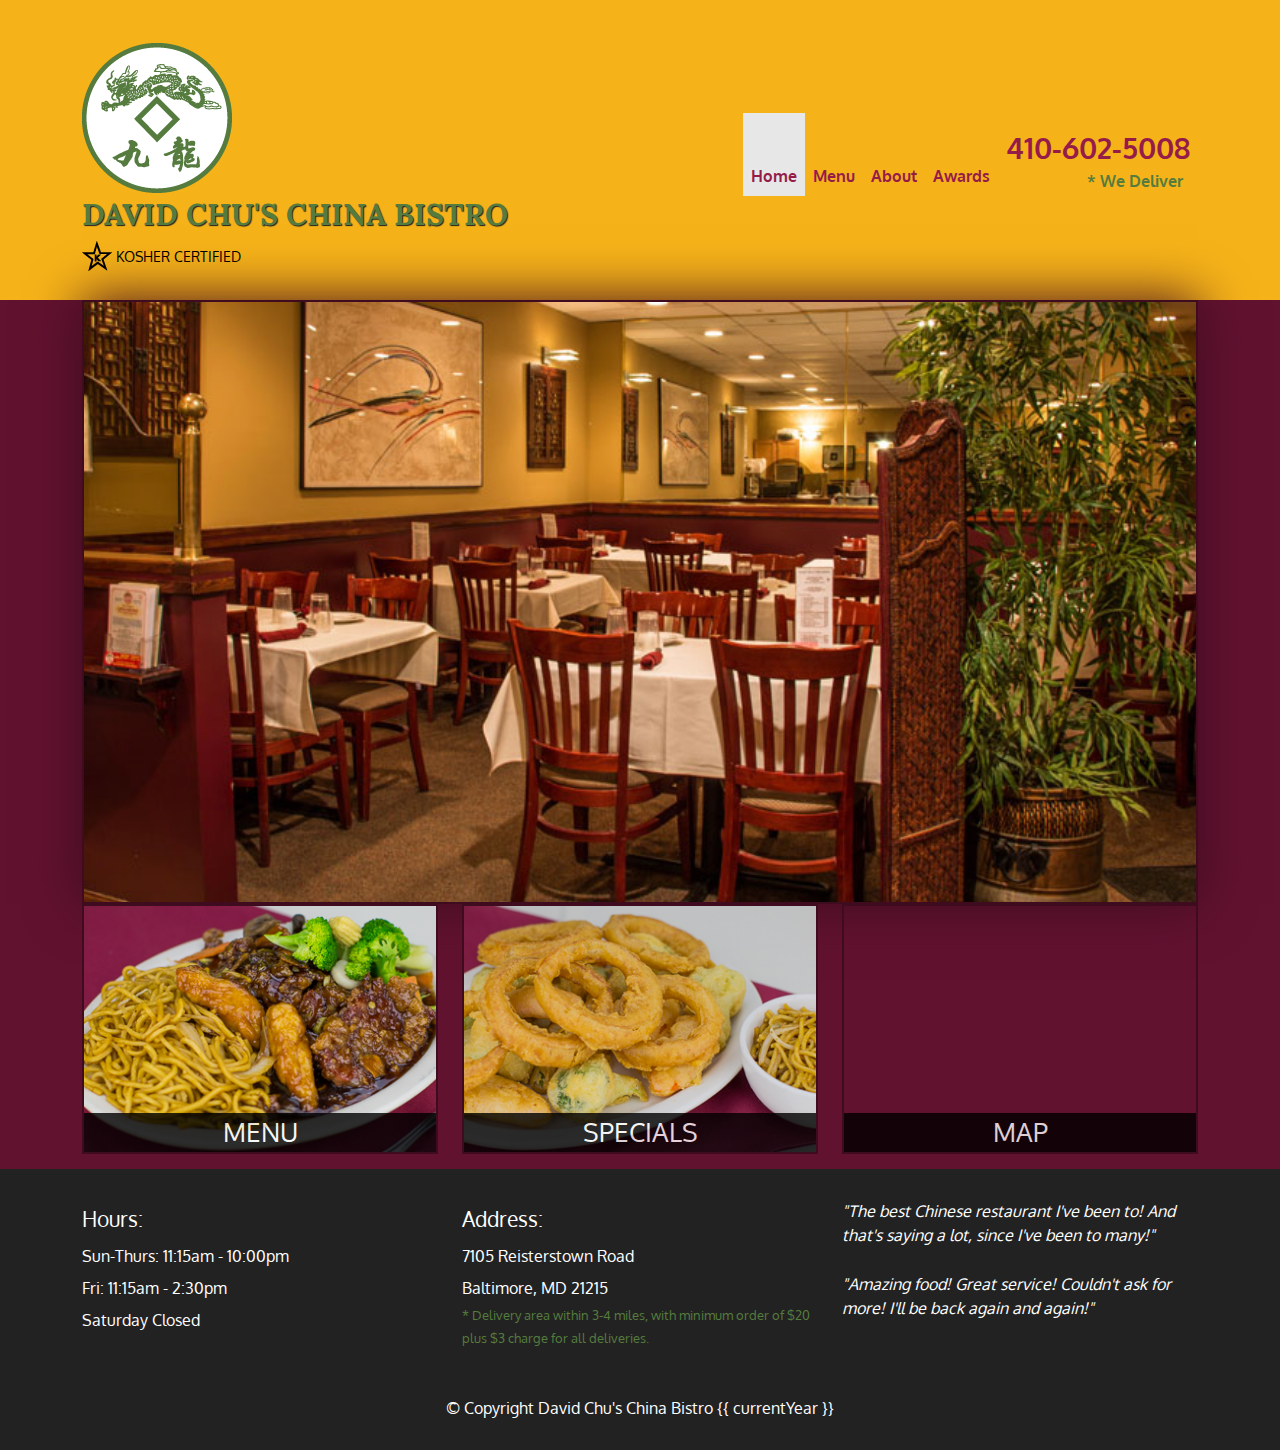
<file: index.html>
<!DOCTYPE html>
<html lang="en">
<head>
  <meta charset="UTF-8">
  <meta name="viewport" content="width=device-width, initial-scale=1.0">
  <title>David Chu's China Bistro</title>
  <link href="https://cdn.jsdelivr.net/npm/bootstrap@5.3.0/dist/css/bootstrap.min.css" rel="stylesheet">
  <link rel="stylesheet" href="css/styles.css">
  <link href='https://fonts.googleapis.com/css?family=Oxygen:400,300,700' rel='stylesheet' type='text/css'>
  <link href='https://fonts.googleapis.com/css?family=Lora' rel='stylesheet' type='text/css'>
</head>
<body>
  <header>
    <nav id="header-nav" class="navbar navbar-expand-lg navbar-light">
      <div class="container">
        <a class="navbar-brand" href="index.html">
          <div id="logo-img" alt="Logo image"></div>
          <h1>David Chu's China Bistro</h1>
          <p>
            <img src="images/star-k-logo.png" alt="Kosher certification">
            <span>Kosher Certified</span>
          </p>
        </a>

        <button class="navbar-toggler" type="button" data-bs-toggle="collapse" data-bs-target="#navbarNav"
                aria-controls="navbarNav" aria-expanded="false" aria-label="Toggle navigation">
          <span class="navbar-toggler-icon"></span>
        </button>

        <div class="collapse navbar-collapse" id="navbarNav">
          <ul id="nav-list" class="navbar-nav ms-auto">
            <li class="nav-item active">
              <a class="nav-link" href="index.html">
                <span class="bi bi-house-fill"></span><br class="d-none d-lg-block"> Home
              </a>
            </li>
            <li class="nav-item">
              <a class="nav-link" href="#" onclick="$dc.loadMenuCategories();">
                <span class="bi bi-cutlery"></span><br class="d-none d-lg-block"> Menu
              </a>
            </li>
            <li class="nav-item">
              <a class="nav-link" href="#">
                <span class="bi bi-info-circle-fill"></span><br class="d-none d-lg-block"> About
              </a>
            </li>
            <li class="nav-item">
              <a class="nav-link" href="#">
                <span class="bi bi-award-fill"></span><br class="d-none d-lg-block"> Awards
              </a>
            </li>
            <li id="phone" class="d-none d-lg-inline">
              <a class="nav-link" href="tel:410-602-5008">
                <span>410-602-5008</span>
              </a>
              <div>* We Deliver</div>
            </li>
          </ul>
        </div>
      </div>
    </nav>
  </header>

  <div id="call-btn" class="d-lg-none">
    <a class="btn" href="tel:410-602-5008">
      <span class="bi bi-telephone-fill"></span>
      410-602-5008
    </a>
  </div>
  <div id="xs-deliver" class="text-center d-lg-none">* We Deliver</div>

  <div id="main-content" class="container"></div>

  <footer class="footer">
    <div class="container">
      <div class="row">
        <section id="hours" class="col-md-4">
          <span>Hours:</span><br>
          Sun-Thurs: 11:15am - 10:00pm<br>
          Fri: 11:15am - 2:30pm<br>
          Saturday Closed
          <hr class="d-md-none">
        </section>
        <section id="address" class="col-md-4">
          <span>Address:</span><br>
          7105 Reisterstown Road<br>
          Baltimore, MD 21215
          <p>* Delivery area within 3-4 miles, with minimum order of $20 plus $3 charge for all deliveries.</p>
          <hr class="d-md-none">
        </section>
        <section id="testimonials" class="col-md-4">
          <p>"The best Chinese restaurant I've been to! And that's saying a lot, since I've been to many!"</p>
          <p>"Amazing food! Great service! Couldn't ask for more! I'll be back again and again!"</p>
        </section>
      </div>
      <div class="text-center">&copy; Copyright David Chu's China Bistro {{ currentYear }}</div>
    </div>
  </footer>

  <script src="https://cdn.jsdelivr.net/npm/bootstrap@5.3.0/dist/js/bootstrap.bundle.min.js"></script>
  <script src="js/ajax-utils.js"></script>
  <script src="js/script.js"></script>
</body>
</html>
</file>
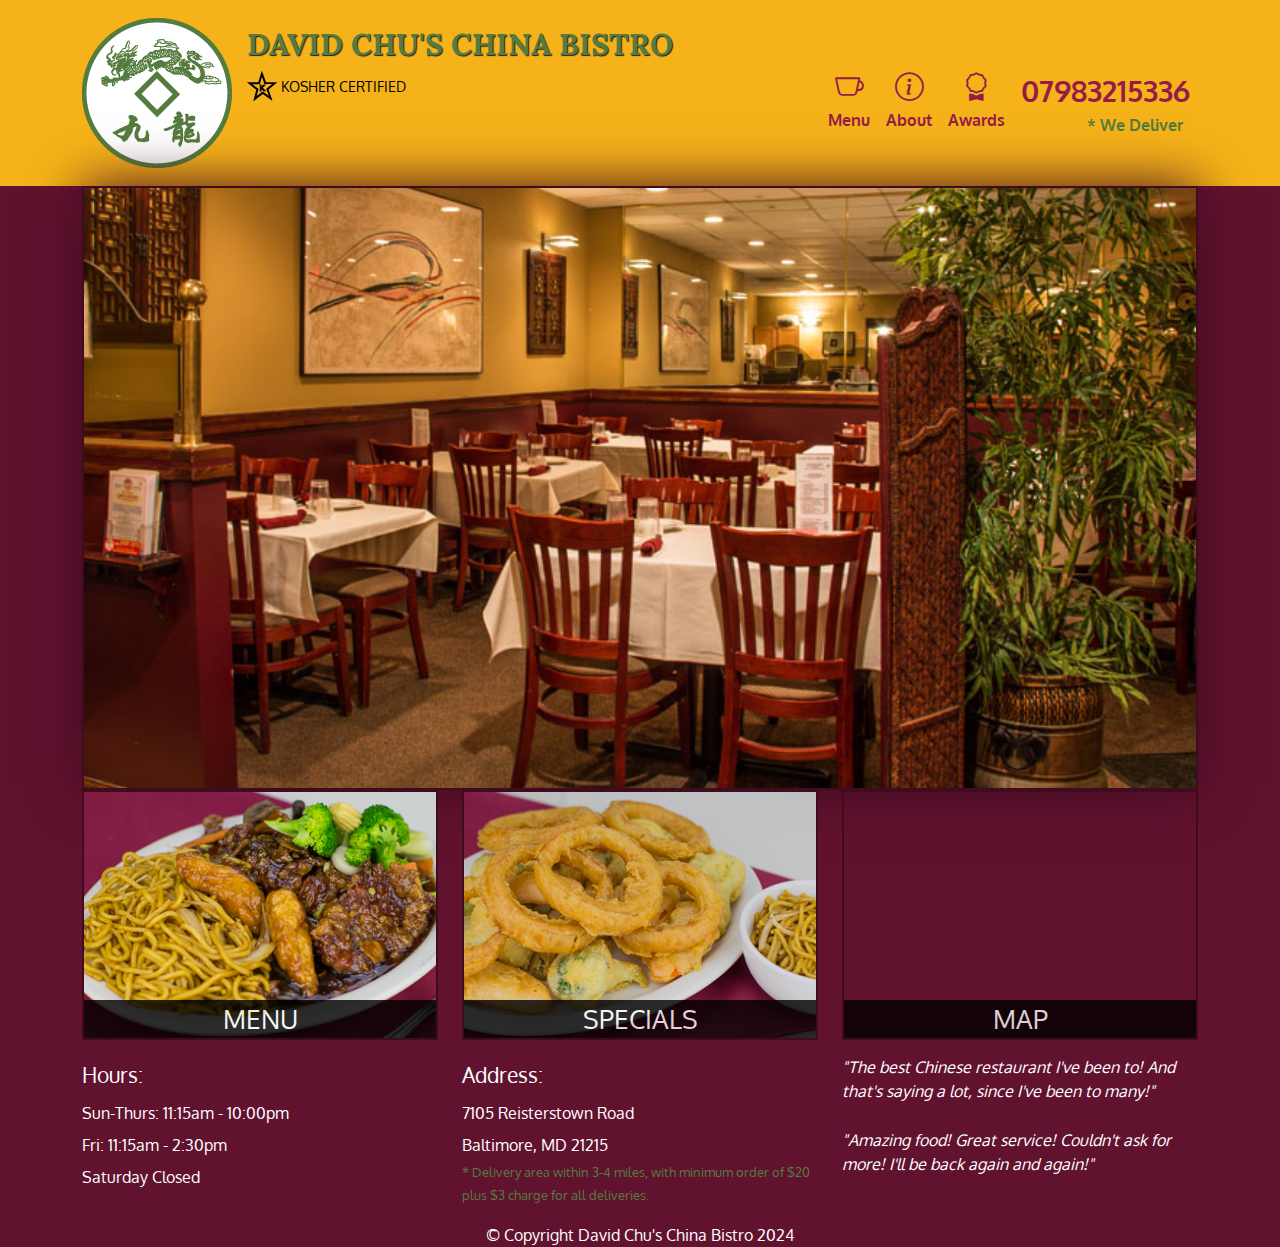
<file: menu-categories.html>
<!doctype html>
<html lang="en">
<head>
    <meta charset="utf-8">
    <meta name="viewport" content="width=device-width, initial-scale=1">
    <title>David Chu's China Bistro</title>
    <link rel="stylesheet" href="https://cdn.jsdelivr.net/npm/bootstrap-icons@1.10.5/font/bootstrap-icons.css">
    <link href="https://cdn.jsdelivr.net/npm/bootstrap@5.3.3/dist/css/bootstrap.min.css" rel="stylesheet" integrity="sha384-QWTKZyjpPEjISv5WaRU9OFeRpok6YctnYmDr5pNlyT2bRjXh0JMhjY6hW+ALEwIH" crossorigin="anonymous">
    <link rel="stylesheet" href="css/styles.css">
    <link rel="preconnect" href="https://fonts.googleapis.com">
    <link rel="preconnect" href="https://fonts.gstatic.com" crossorigin>
    <link href="https://fonts.googleapis.com/css2?family=Oxygen:wght@300;400;700&family=Lora:ital,wght@0,400;0,700;1,400;1,700&display=swap" rel="stylesheet">
</head>
<body>
    <header>
        <nav id="header-nav" class="navbar navbar-expand-lg">
            <div class="container">
                <div class="navbar-header">
                    <a href="index.html" class="float-start">
                        <div id="logo-img"></div>
                    </a>
                    <div class="navbar-brand">
                        <a href="index.html"><h1>David Chu's China Bistro</h1></a>
                        <p>
                            <img src="images/star-k-logo.png" alt="Kosher certification">
                            <span>Kosher Certified</span>
                        </p>
                    </div>
                    <button type="button" class="navbar-toggler" data-bs-toggle="collapse" data-bs-target="#collapsable-nav" aria-controls="collapsable-nav" aria-expanded="false" aria-label="Toggle navigation">
                        <span class="navbar-toggler-icon"></span>
                    </button>
                </div>
                <div id="collapsable-nav" class="collapse navbar-collapse">
  <ul id="nav-list" class="navbar-nav ms-auto">
    <li class="nav-item active d-sm-none">
      <a class="nav-link" href="index.html">
        <span class="bi bi-house"></span> Home
      </a>
    </li>
    <li class="nav-item">
      <a class="nav-link" href="menu-categories.html">
        <span class="bi bi-cup"></span><br class="d-none d-md-inline"> Menu
      </a>
    </li>
    <li class="nav-item">
      <a class="nav-link" href="#">
        <span class="bi bi-info-circle"></span><br class="d-none d-md-inline"> About
      </a>
    </li>
    <li class="nav-item">
      <a class="nav-link" href="#">
        <span class="bi bi-award"></span><br class="d-none d-md-inline"> Awards
      </a>
    </li>
    <li id="phone" class="nav-item d-none d-lg-inline">
      <a class="nav-link" href="tel:+447983215336">
        <span>07983215336</span>
      </a>
      <div>* We Deliver</div>
    </li>
  </ul><!-- #nav-list -->
</div><!-- .collapse .navbar-collapse -->
            </div><!-- .container -->
        </nav><!-- #header-nav -->
    </header>

    <div id="call-btn" class="d-block d-sm-none">
        <a class="btn" href="tel:+447983215336">
            <span class="bi bi-telephone"></span>
           07983215336
        </a>
    </div>
    <div id="xs-deliver" class="text-center d-block d-sm-none">* We Deliver</div>

 <div id="main-content" class="container">
        <h2 id="menu-categories-title" class="text-center">Menu Categories</h2>
        <div class="text-center">
            Substituting white rice with brown rice or fried rice after 3:00pm will be $1.50 for a pint and $2.50 for a quart.
        </div>

        <section class="row row-cols-1 row-cols-sm-2 row-cols-md-3 row-cols-lg-4">
            <div class="col">
                <a href="single-category.html">
                    <div class="category-tile">
                        <img width="200" height="200" src="images/menu/B/B.jpg" alt="Lunch">
                        <span>Lunch</span>
                    </div>
                </a>
            </div>
     
            <div class="col">
                <a href="single-category.html">
                    <div class="category-tile">
                        <img width="200" height="200" src="images/menu/B/B.jpg" alt="Lunch">
                        <span>Lunch</span>
                    </div>
                </a>
            </div>
     
            <div class="col">
                <a href="single-category.html">
                    <div class="category-tile">
                        <img width="200" height="200" src="images/menu/B/B.jpg" alt="Lunch">
                        <span>Lunch</span>
                    </div>
                </a>
            </div>
  
            <div class="col">
                <a href="single-category.html">
                    <div class="category-tile">
                        <img width="200" height="200" src="images/menu/B/B.jpg" alt="Lunch">
                        <span>Lunch</span>
                    </div>
                </a>
            </div>
     
            <div class="col">
                <a href="single-category.html">
                    <div class="category-tile">
                        <img width="200" height="200" src="images/menu/B/B.jpg" alt="Lunch">
                        <span>Lunch</span>
                    </div>
                </a>
            </div>
    
            <div class="col">
                <a href="single-category.html">
                    <div class="category-tile">
                        <img width="200" height="200" src="images/menu/B/B.jpg" alt="Lunch">
                        <span>Lunch</span>
                    </div>
                </a>
            </div>
    
            <div class="col">
                <a href="single-category.html">
                    <div class="category-tile">
                        <img width="200" height="200" src="images/menu/B/B.jpg" alt="Lunch">
                        <span>Lunch</span>
                    </div>
                </a>
            </div>
     
            <div class="col">
                <a href="single-category.html">
                    <div class="category-tile">
                        <img width="200" height="200" src="images/menu/B/B.jpg" alt="Lunch">
                        <span>Lunch</span>
                    </div>
                </a>
            </div>
     
            <div class="col">
                <a href="single-category.html">
                    <div class="category-tile">
                        <img width="200" height="200" src="images/menu/B/B.jpg" alt="Lunch">
                        <span>Lunch</span>
                    </div>
                </a>
            </div>
    </section>
 

    </div><!-- End of #main-content -->

  <footer class="panel-footer">
    <div class="container">
      <div class="row">
        <section id="hours" class="col-sm-4">
          <span>Hours:</span><br>
          Sun-Thurs: 11:15am - 10:00pm<br>
          Fri: 11:15am - 2:30pm<br>
          Saturday Closed
          <hr class="d-sm-none">
        </section>
        <section id="address" class="col-sm-4">
          <span>Address:</span><br>
          7105 Reisterstown Road<br>
          Baltimore, MD 21215
          <p>* Delivery area within 3-4 miles, with minimum order of $20 plus $3 charge for all deliveries.</p>
          <hr class="d-sm-none">
        </section>
        <section id="testimonials" class="col-sm-4">
          <p>"The best Chinese restaurant I've been to! And that's saying a lot, since I've been to many!"</p>
          <p>"Amazing food! Great service! Couldn't ask for more! I'll be back again and again!"</p>
        </section>
      </div>
      <div class="text-center">&copy; Copyright David Chu's China Bistro 2024</div>
    </div>
  </footer>

   
    <script src="https://cdn.jsdelivr.net/npm/bootstrap@5.3.3/dist/js/bootstrap.bundle.min.js" integrity="sha384-YvpcrYf0tY3lHB60NNkmXc5s9fDVZLESaAA55NDzOxhy9GkcIdslK1eN7N6jIeHz" crossorigin="anonymous"></script>
    <script src="js/script.js"></script>
</body>
</html>
</file>
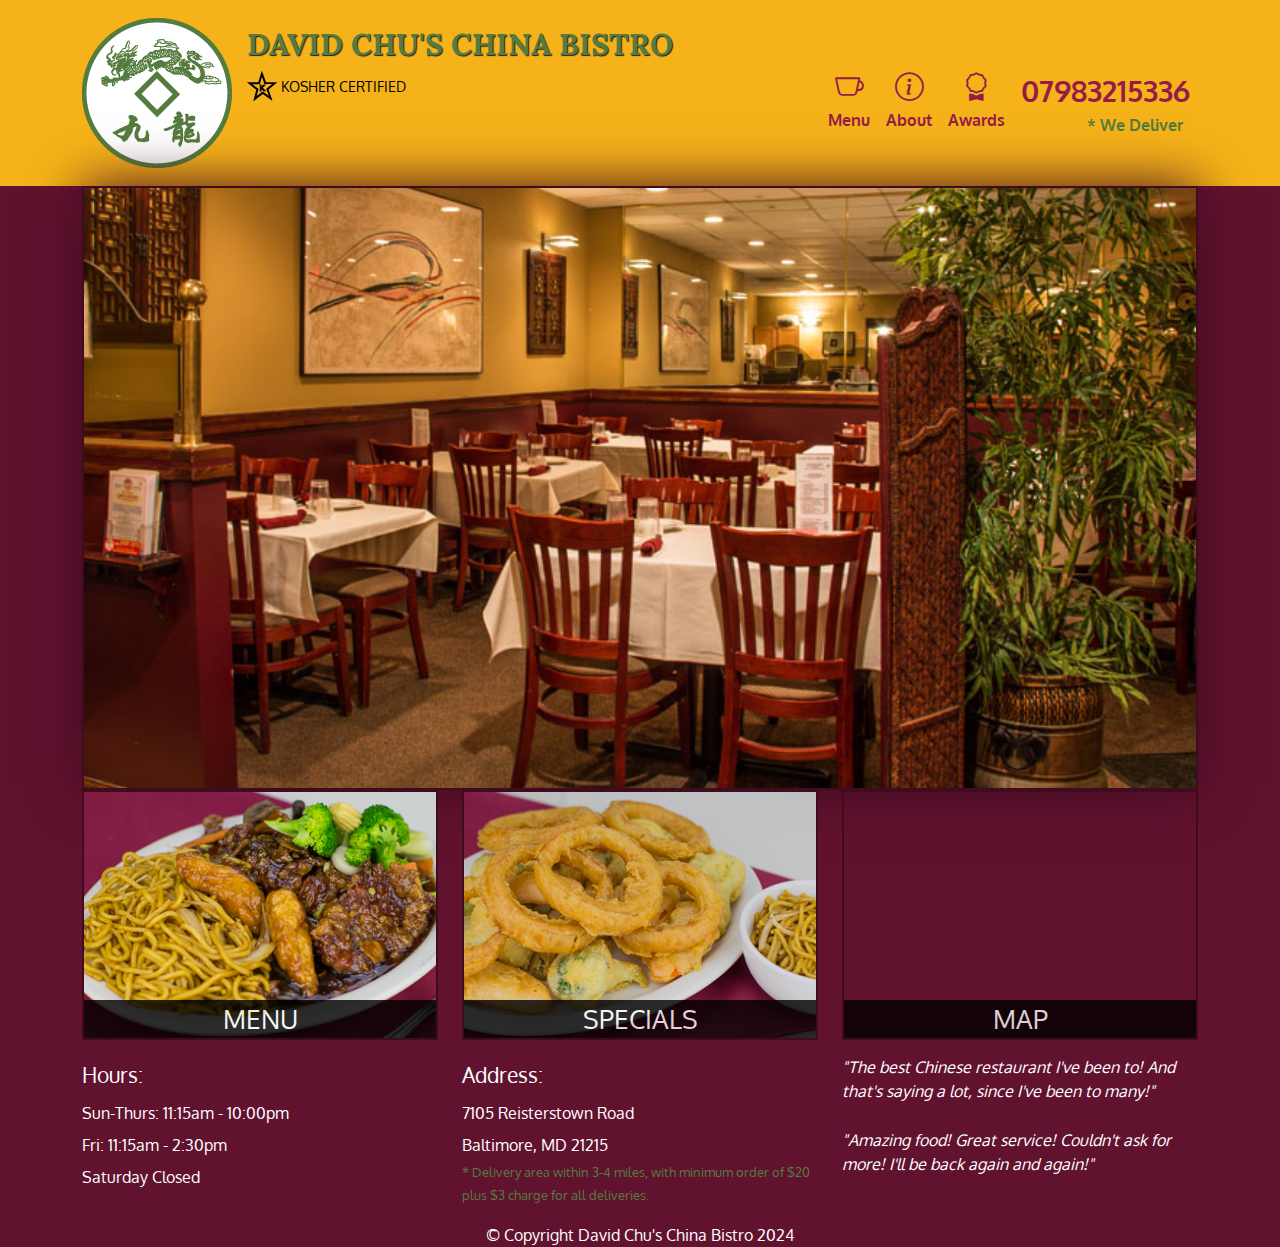
<file: single-category.html>
<!doctype html>
<html lang="en">
<head>
    <meta charset="utf-8">
    <meta name="viewport" content="width=device-width, initial-scale=1">
    <title>David Chu's China Bistro</title>
    <link rel="stylesheet" href="https://cdn.jsdelivr.net/npm/bootstrap-icons@1.10.5/font/bootstrap-icons.css">
    <link href="https://cdn.jsdelivr.net/npm/bootstrap@5.3.3/dist/css/bootstrap.min.css" rel="stylesheet" integrity="sha384-QWTKZyjpPEjISv5WaRU9OFeRpok6YctnYmDr5pNlyT2bRjXh0JMhjY6hW+ALEwIH" crossorigin="anonymous">
    <link rel="stylesheet" href="css/styles.css">
    <link rel="preconnect" href="https://fonts.googleapis.com">
    <link rel="preconnect" href="https://fonts.gstatic.com" crossorigin>
    <link href="https://fonts.googleapis.com/css2?family=Oxygen:wght@300;400;700&family=Lora:ital,wght@0,400;0,700;1,400;1,700&display=swap" rel="stylesheet">
</head>
<body>
    <header>
        <nav id="header-nav" class="navbar navbar-expand-lg">
            <div class="container">
                <div class="navbar-header">
                    <a href="index.html" class="float-start">
                        <div id="logo-img"></div>
                    </a>
                    <div class="navbar-brand">
                        <a href="index.html"><h1>David Chu's China Bistro</h1></a>
                        <p>
                            <img src="images/star-k-logo.png" alt="Kosher certification">
                            <span>Kosher Certified</span>
                        </p>
                    </div>
                    <button type="button" class="navbar-toggler" data-bs-toggle="collapse" data-bs-target="#collapsable-nav" aria-controls="collapsable-nav" aria-expanded="false" aria-label="Toggle navigation">
                        <span class="navbar-toggler-icon"></span>
                    </button>
                </div>
               <div id="collapsable-nav" class="collapse navbar-collapse">
  <ul id="nav-list" class="navbar-nav ms-auto">
    <li class="nav-item active d-sm-none">
      <a class="nav-link" href="index.html">
        <span class="bi bi-house"></span> Home
      </a>
    </li>
    <li class="nav-item">
      <a class="nav-link" href="menu-categories.html">
        <span class="bi bi-cup"></span><br class="d-none d-md-inline"> Menu
      </a>
    </li>
    <li class="nav-item">
      <a class="nav-link" href="#">
        <span class="bi bi-info-circle"></span><br class="d-none d-md-inline"> About
      </a>
    </li>
    <li class="nav-item">
      <a class="nav-link" href="#">
        <span class="bi bi-award"></span><br class="d-none d-md-inline"> Awards
      </a>
    </li>
    <li id="phone" class="nav-item d-none d-lg-inline">
      <a class="nav-link" href="tel:+447983215336">
        <span>07983215336</span>
      </a>
      <div>* We Deliver</div>
    </li>
  </ul><!-- #nav-list -->
</div><!-- .collapse .navbar-collapse -->
            </div><!-- .container -->
        </nav><!-- #header-nav -->
    </header>

    <div id="call-btn" class="d-block d-sm-none">
        <a class="btn" href="tel:+447983215336">
            <span class="bi bi-telephone"></span>
           07983215336
        </a>
    </div>
    <div id="xs-deliver" class="text-center d-block d-sm-none">* We Deliver</div>

 <div id="main-content" class="container">
   <h2 id="menu-categories-title" class="text-center">Lunch Menu</h2>
    <div class="text-center">Lunch is not served until after 1pm.</div>

    <section class="row">
      <div class="menu-item-tile col-md-6">
        <div class="row">
          <div class="col-sm-5">
            <div class="menu-item-photo">
              <div>D01</div>
              <img class="img-responsive" width="250" height="150" src="images/menu/B/B-1.jpg" alt="Item">
            </div>
            <div class="menu-item-price">$10.95<span> (pint)</span> $14.95 <span>(quart)</span></div>
          </div>
          <div class="menu-item-description col-sm-7">
            <h3 class="menu-item-title">Veal with Mixed Vegetables</h3>
            <p class="menu-item-details">Lorem ipsum dolor sit amet, consectetur adipisicing elit. Eaque inventore esse minima incidunt impedit. Asperiores, voluptatem. Sint aspernatur provident, rem odio dolorem eaque voluptatibus modi reprehenderit minima, itaque cupiditate totam.Asperiores, voluptatem. Sint aspernatur provident, rem odio dolorem eaque voluptatibus modi reprehenderit minima, itaque cupiditate totam.Asperiores, voluptatem. Sint aspernatur provident, rem odio dolorem eaque voluptatibus modi reprehenderit minima, itaque cupiditate totam.</p>
          </div>
        </div>
        <hr class="d-sm-none">
      </div>

      <div class="menu-item-tile col-md-6">
        <div class="row">
          <div class="col-sm-5">
            <div class="menu-item-photo">
              <div>D02</div>
              <img class="img-responsive" width="250" height="150" src="images/menu/B/B-1.jpg" alt="Item">
            </div>
            <div class="menu-item-price">$10.95<span> (pint)</span> $14.95 <span>(quart)</span></div>
          </div>
          <div class="menu-item-description col-sm-7">
            <h3 class="menu-item-title">Veal with Mixed Vegetables</h3>
            <p class="menu-item-details">Lorem ipsum dolor sit amet, consectetur adipisicing elit. Eaque inventore esse minima incidunt impedit. Asperiores, voluptatem. Sint aspernatur provident, rem odio dolorem eaque voluptatibus modi reprehenderit minima, itaque cupiditate totam.</p>
          </div>
        </div>
        <hr class="d-sm-none">
      </div>
      <!-- Add after every 2nd menu-item-tile -->
      <div class="clearfix visible-lg-block visible-md-block"></div>

      <div class="menu-item-tile col-md-6">
        <div class="row">
          <div class="col-sm-5">
            <div class="menu-item-photo">
              <div>D03</div>
              <img class="img-responsive" width="250" height="150" src="images/menu/B/B-1.jpg" alt="Item">
            </div>
            <div class="menu-item-price">$10.95<span> (pint)</span> $14.95 <span>(quart)</span></div>
          </div>
          <div class="menu-item-description col-sm-7">
            <h3 class="menu-item-title">Veal with Mixed Vegetables</h3>
            <p class="menu-item-details">Lorem ipsum dolor sit amet, consectetur adipisicing elit. Eaque inventore esse minima incidunt impedit. Asperiores, voluptatem. Sint aspernatur provident, rem odio dolorem eaque voluptatibus modi reprehenderit minima, itaque cupiditate totam.</p>
          </div>
        </div>
        <hr class="d-sm-none">
      </div>

      <div class="menu-item-tile col-md-6">
        <div class="row">
          <div class="col-sm-5">
            <div class="menu-item-photo">
              <div>D04</div>
              <img class="img-responsive" width="250" height="150" src="images/menu/B/B-1.jpg" alt="Item">
            </div>
            <div class="menu-item-price">$10.95<span> (pint)</span> $14.95 <span>(quart)</span></div>
          </div>
          <div class="menu-item-description col-sm-7">
            <h3 class="menu-item-title">Veal with Mixed Vegetables</h3>
            <p class="menu-item-details">Lorem ipsum dolor sit amet, consectetur adipisicing elit. Eaque inventore esse minima incidunt impedit. Asperiores, voluptatem. Sint aspernatur provident, rem odio dolorem eaque voluptatibus modi reprehenderit minima, itaque cupiditate totam.</p>
          </div>
        </div>
        <hr class="d-sm-none">
      </div>
      <!-- Add after every 2nd menu-item-tile -->
      <div class="clearfix visible-lg-block visible-md-block"></div>

      <div class="menu-item-tile col-md-6">
        <div class="row">
          <div class="col-sm-5">
            <div class="menu-item-photo">
              <div>D05</div>
              <img class="img-responsive" width="250" height="150" src="images/menu/B/B-1.jpg" alt="Item">
            </div>
            <div class="menu-item-price">$10.95<span> (pint)</span> $14.95 <span>(quart)</span></div>
          </div>
          <div class="menu-item-description col-sm-7">
            <h3 class="menu-item-title">Veal with Mixed Vegetables</h3>
            <p class="menu-item-details">Lorem ipsum dolor sit amet, consectetur adipisicing elit. Eaque inventore esse minima incidunt impedit. Asperiores, voluptatem. Sint aspernatur provident, rem odio dolorem eaque voluptatibus modi reprehenderit minima, itaque cupiditate totam.</p>
          </div>
        </div>
        <hr class="d-sm-none">
      </div>

      <div class="menu-item-tile col-md-6">
        <div class="row">
          <div class="col-sm-5">
            <div class="menu-item-photo">
              <div>D06</div>
              <img class="img-responsive" width="250" height="150" src="images/menu/B/B-1.jpg" alt="Item">
            </div>
            <div class="menu-item-price">$10.95<span> (pint)</span> $14.95 <span>(quart)</span></div>
          </div>
          <div class="menu-item-description col-sm-7">
            <h3 class="menu-item-title">Veal with Mixed Vegetables</h3>
            <p class="menu-item-details">Lorem ipsum dolor sit amet, consectetur adipisicing elit. Eaque inventore esse minima incidunt impedit. Asperiores, voluptatem. Sint aspernatur provident, rem odio dolorem eaque voluptatibus modi reprehenderit minima, itaque cupiditate totam.</p>
          </div>
        </div>
        <hr class="d-sm-none">
      </div>
      <!-- Add after every 2nd menu-item-tile -->
      <div class="clearfix visible-lg-block visible-md-block"></div>

        
    </section>
 

    </div><!-- End of #main-content -->

  <footer class="panel-footer">
    <div class="container">
      <div class="row">
        <section id="hours" class="col-sm-4">
          <span>Hours:</span><br>
          Sun-Thurs: 11:15am - 10:00pm<br>
          Fri: 11:15am - 2:30pm<br>
          Saturday Closed
          <hr class="d-sm-none">
        </section>
        <section id="address" class="col-sm-4">
          <span>Address:</span><br>
          7105 Reisterstown Road<br>
          Baltimore, MD 21215
          <p>* Delivery area within 3-4 miles, with minimum order of $20 plus $3 charge for all deliveries.</p>
          <hr class="d-sm-none">
        </section>
        <section id="testimonials" class="col-sm-4">
          <p>"The best Chinese restaurant I've been to! And that's saying a lot, since I've been to many!"</p>
          <p>"Amazing food! Great service! Couldn't ask for more! I'll be back again and again!"</p>
        </section>
      </div>
      <div class="text-center">&copy; Copyright David Chu's China Bistro 2024</div>
    </div>
  </footer>

   
    <script src="https://cdn.jsdelivr.net/npm/bootstrap@5.3.3/dist/js/bootstrap.bundle.min.js" integrity="sha384-YvpcrYf0tY3lHB60NNkmXc5s9fDVZLESaAA55NDzOxhy9GkcIdslK1eN7N6jIeHz" crossorigin="anonymous"></script>
    <script src="js/script.js"></script>
</body>
</html>
</file>
<file: css/styles.css>
body {
  font-size: 16px;
  color: #fff;
  background-color: #61122f;
  font-family: 'Oxygen', sans-serif;
}

/** HEADER **/
#header-nav {
  background-color: #f6b319;
  border-radius: 0;
  border: 0;
}

#logo-img {
  background: url('../images/restaurant-logo_large.png') no-repeat;
  width: 150px;
  height: 150px;
  margin: 10px 15px 10px 0;
}

.navbar-brand {
  padding-top: 25px;
}

.navbar-brand h1 { /* Restaurant name */
  font-family: 'Lora', serif;
  color: #557c3e;
  font-size: 1.5em;
  text-transform: uppercase;
  font-weight: bold;
  text-shadow: 1px 1px 1px #222;
  margin-top: 0;
  margin-bottom: 0;
  line-height: .75;
}

.navbar-brand a,
.navbar-brand a:hover,
.navbar-brand a:focus {
  text-decoration: none;
}

.navbar-brand p { /* Kosher cert */
  color: #000;
  text-transform: uppercase;
  font-size: .7em;
  margin-top: 15px;
}

.navbar-brand p span { /* Star-K */
  vertical-align: middle;
}

#nav-list {
  margin-top: 10px;
  font-size: 1rem;
  font-weight: 600;
}

#nav-list a {
  color: #951C49;
  text-align: center;
}

#nav-list a:hover {
  background: #E7E7E7;
}

#nav-list a span {
  font-size: 1.8em;
}

#phone {
  margin-top: 5px;
}

#phone a { /* Phone number */
  text-align: right;
  padding-bottom: 0;
}

#phone div { /* We Deliver */
  color: #557c3e;
  text-align: right;
  padding-right: 15px;
}

.navbar-header button.navbar-toggler,
.navbar-header .navbar-toggler-icon {
  border: 2px solid #61122f;
}

.navbar-header button.navbar-toggler {
  clear: both;
  margin-top: -30px;
}

#nav-list .nav-item.active .nav-link {
background-color: #E7E7E7;
}

/* END HEADER */

/* FOOTER */
.footer {
  background-color: #222;
  padding-top: 30px;
  padding-bottom: 30px;
  border-top: 0;
}

.footer section {
  margin-bottom: 30px;
}

#hours,
#address {
  line-height: 2;
}

#hours > span,
#address > span {
  font-size: 1.3em;
}

#address p {
  color: #557c3e;
  font-size: 0.8em;
  line-height: 1.8;
}

#testimonials {
  font-style: italic;
}

#testimonials p:nth-child(2) {
  margin-top: 25px;
}

/* END FOOTER */

/* HOME PAGE */
.container .jumbotron {
  box-shadow: 0 0 50px #3F0C1F;
  border: 2px solid #3F0C1F;
position: relative;
 
  overflow: hidden;
}


.container  .jumbotron img {
  width: 100%;
  height: 600px;
  object-fit: cover;
  object-position: center;

}

#menu-tile, #specials-tile, #map-tile {
height: 250px;
width: 100%;
margin-bottom: 15px;
position: relative;
border: 2px solid #3F0C1F;
overflow: hidden;

}
#menu-tile:hover, #specials-tile:hover, #map-tile:hover {
box-shadow: 0 1px 5px 1px #cccccc;
}

#menu-tile {
background: url('../images/menu-tile.jpg') no-repeat;
background-position: center;
background-size:cover;
}
#specials-tile {
background: url('../images/specials-tile.jpg') no-repeat;
background-position: center;
background-size:cover;
}

#menu-tile span, #specials-tile span, #map-tile span {
position: absolute;
bottom: 0;
right: 0;
width: 100%;
text-align: center;
font-size: 1.6em;
text-transform: uppercase;
background-color: #000;
color: #fff;
opacity: .8;
}

/* END HOME PAGE */

/* MENU CATEGORIES PAGE */
.category-tile {
  position: relative;
  border: 2px solid #3f0c1f;
  overflow: hidden;
  width: 200px;
  height: 200px;
  margin: 0 auto 15px;
}

.category-tile span {
  position: absolute;
  bottom: 0;
  right: 0;
  width: 100%;
  text-align: center;
  font-size: 1.2em;
  text-transform: uppercase;
  background-color: #000;
  color: #fff;
  opacity: 0.8;
}

.category-tile:hover {
  box-shadow: 0 1px 5px 1px #cccccc;
}

/* END MENU CATEGORIES PAGE */

/* SINGLE CATEGORY PAGE */
.menu-item-tile {
  margin-bottom: 25px;
}

.menu-item-tile hr {
  width: 80%;
}

.menu-item-tile .menu-item-price {
  font-size: 1.1em;
  text-align: right;
  margin-top: -15px;
  margin-right: -15px;
}

.menu-item-tile .menu-item-price span {
  font-size: 0.6em;
}

.menu-item-photo {
  position: relative;
  border: 2px solid #3f0c1f;
  overflow: hidden;
  padding: 0;
  margin-right: -15px;
  margin-left: auto;
  margin-bottom: 20px;
  max-width: 250px;
}

.menu-item-photo div {
  position: absolute;
  bottom: 0;
  right: 0;
  width: 80px;
  background-color: #557c3e;
  text-align: center;
}

.menu-item-description {
  padding-right: 30px;
}

h3.menu-item-title {
  margin: 0 0 10px;
}

.menu-item-details {
  font-size: 0.9em;
  font-style: italic;
}

/* END SINGLE CATEGORY PAGE */
</file>
